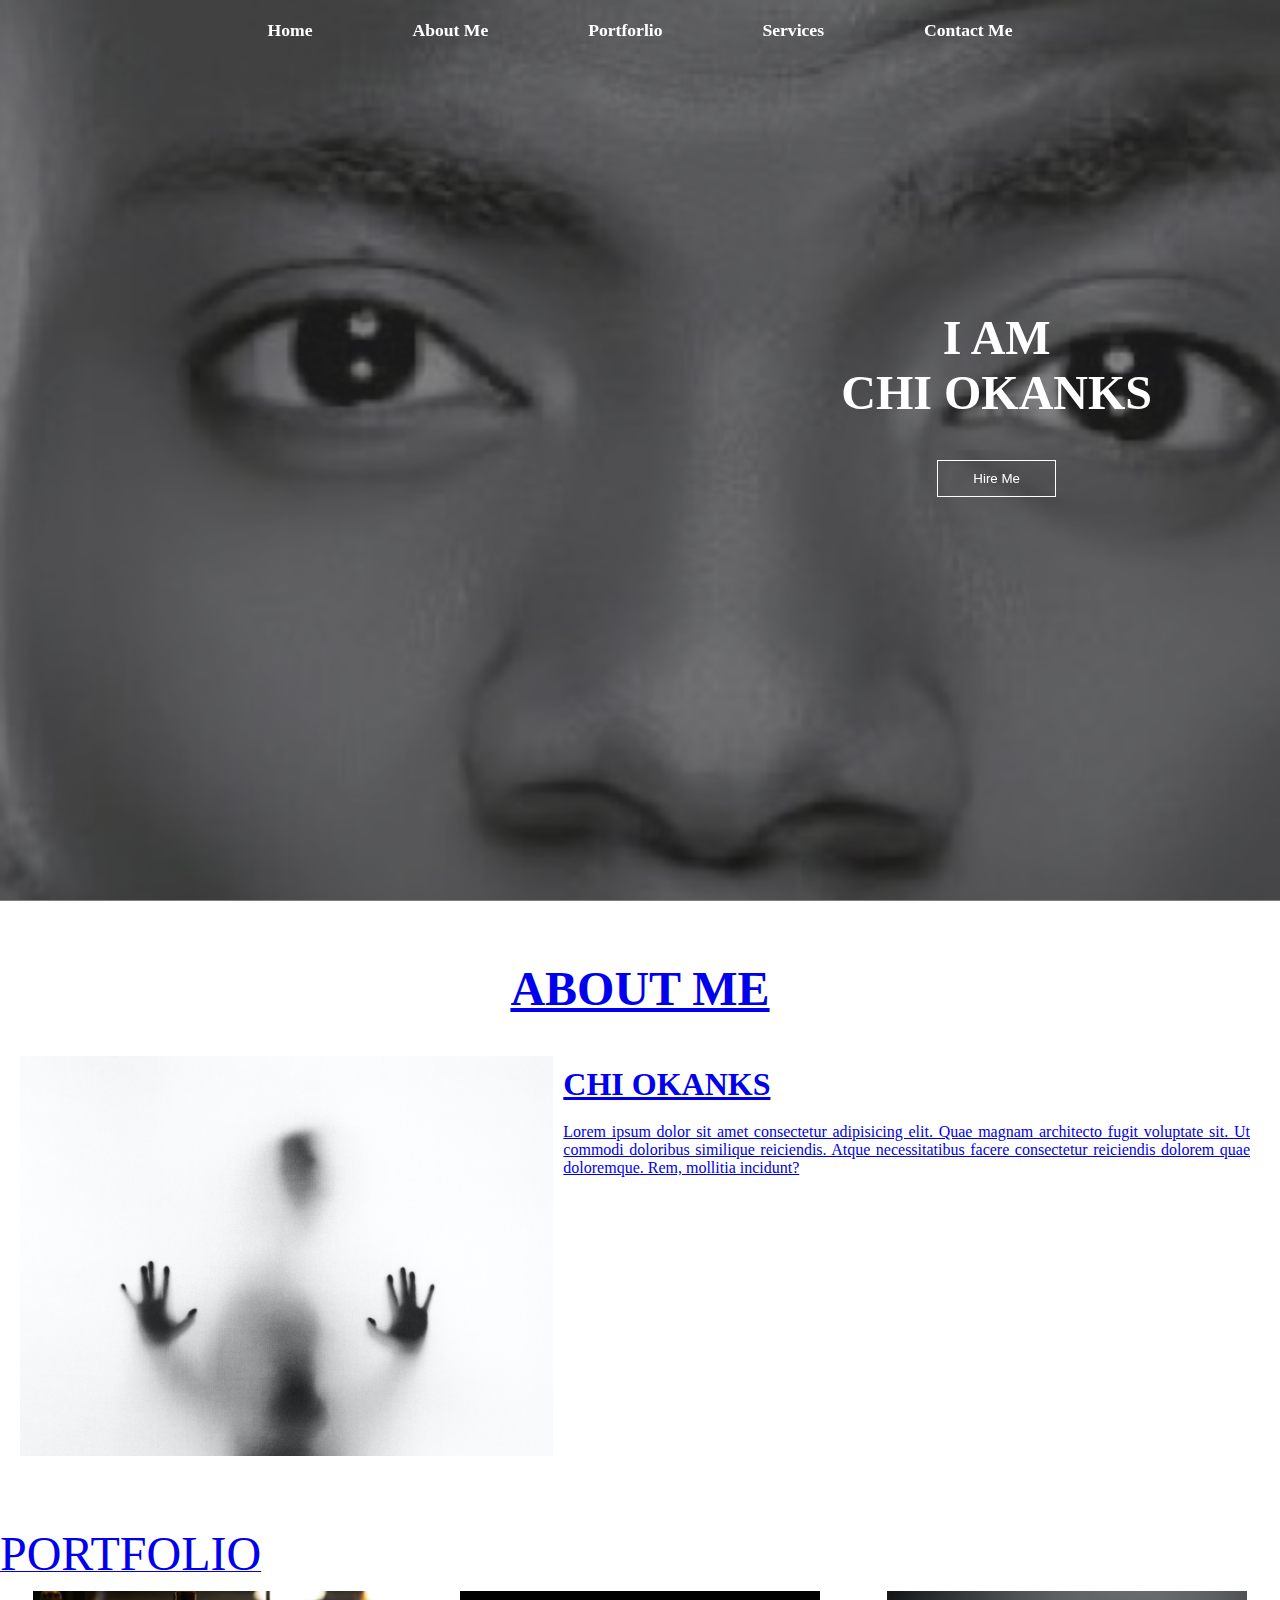
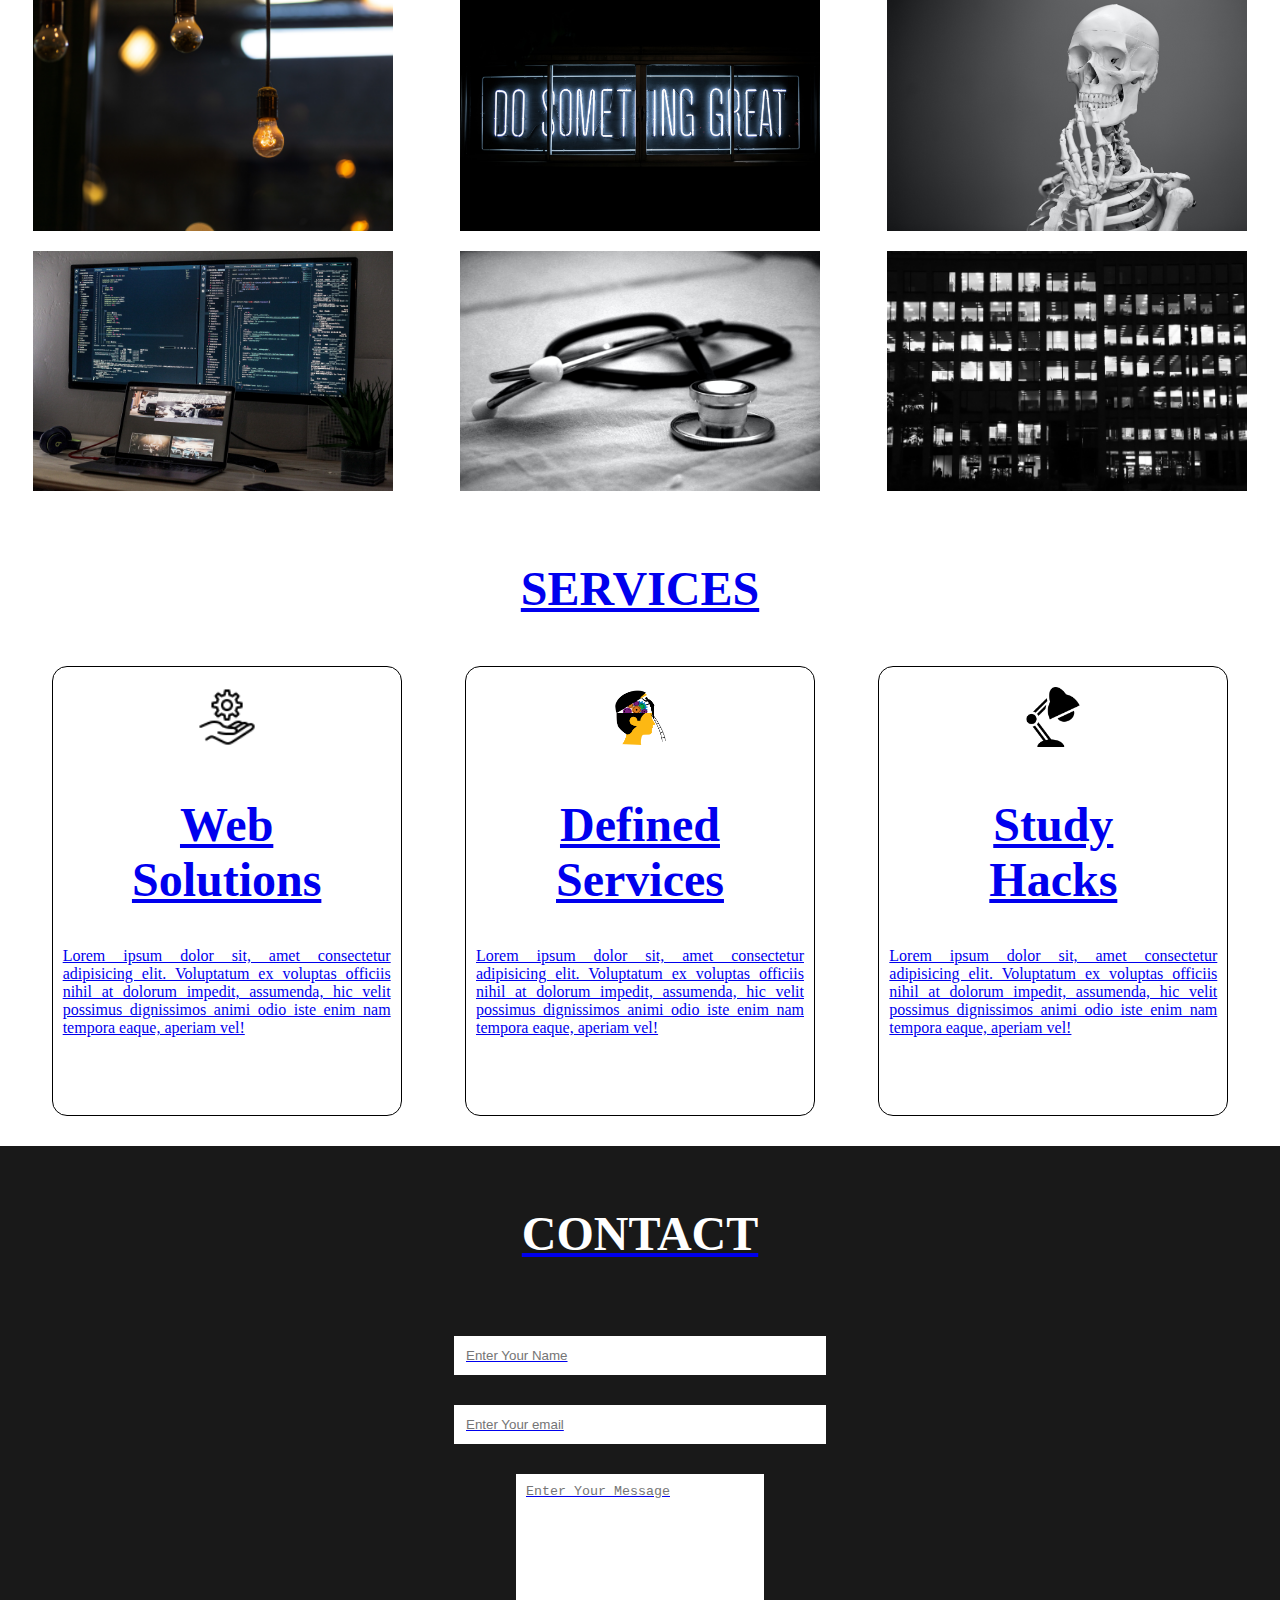
<file: index.html>
<!DOCTYPE html>
<html lang="en">
<head>
        <meta charset="UTF-8">
        <meta name="viewport" content="width=device-width, initial-scale=1.0">
        <title>Chiokanks</title>
        <link rel="stylesheet" href="style.css">
        <link rel="stylesheet" media="screen and (max-width:800px)" href="tablet.css">
        <link rel="stylesheet" media="screen and (max-width:530px)" href="phone.css">
</head>
<body>
    <nav class="navbar">
        <ul>
            <li><a href="#home">Home</li>
            <li><a href="#about">About Me</li>
            <li><a href="#portfolio">Portforlio</li>
            <li><a href="#services">Services</li>
            <li><a href="#contact">Contact Me</li>
        </ul>
    </nav>

    <section id="home">
        <div class="main">
            <h1 class="headings">I AM <br> CHI OKANKS</h1>
            <button class="btn">
                Hire Me
            </button>
        </div>
    </section>

    <section id="about">
        <h1 class="headings">ABOUT ME</h1>
        <div id="pic">
            <img src="3bb3.jpg" alt="">
            <div id="intro">
                <h2>CHI OKANKS</h2>
                <p>Lorem ipsum dolor sit amet consectetur adipisicing elit. Quae magnam architecto fugit voluptate sit. Ut commodi doloribus similique reiciendis. Atque necessitatibus facere consectetur reiciendis dolorem quae doloremque. Rem, mollitia incidunt?</p>

            </div>
        </div>
    </section>

    <section id="Portfolio">
        <hi class="headings">PORTFOLIO</hi>
        <div class="gallery">
            <img src="1.jpg" alt="">
            <img src="2.jpg" alt="">
            <img src="33.jpg" alt="">
            <img src="4.jpg" alt="">
            <img src="5.jpg" alt="">
            <img src="3a.jpg" alt="">
        </div>
    </section>

    <section id="services">
        <h1 class="headings">SERVICES</h1>
        <div class="row">
            <div class="box">
                <img src="sspng.png" alt="">
                <h1 class="headings">Web <br>Solutions</h1>
                <p>Lorem ipsum dolor sit, amet consectetur adipisicing elit. Voluptatum ex voluptas officiis nihil at dolorum impedit, assumenda, hic velit possimus dignissimos animi odio iste enim nam tempora eaque, aperiam vel!</p>
            </div>
            <div class="box">
                <img src="defined.png" alt="">
                <h1 class="headings">Defined<br> Services</h1>
                <p>Lorem ipsum dolor sit, amet consectetur adipisicing elit. Voluptatum ex voluptas officiis nihil at dolorum impedit, assumenda, hic velit possimus dignissimos animi odio iste enim nam tempora eaque, aperiam vel!</p>
            </div>
            <div class="box">
                <img src="study.png" alt="">
                <h1 class="headings">Study <br>Hacks</h1>
                <p>Lorem ipsum dolor sit, amet consectetur adipisicing elit. Voluptatum ex voluptas officiis nihil at dolorum impedit, assumenda, hic velit possimus dignissimos animi odio iste enim nam tempora eaque, aperiam vel!</p>
            </div>

        </div>
    </section>

    <section id="contact">
        <h1 class="headings">CONTACT</h1>
        <form action="https://formsubmit.co/chiokanks@gmail.com" method="POST" class="form">
            <input type="text" name="name" class="input" placeholder="Enter Your Name">
            <input type="email" name="email" class="input" placeholder="Enter Your email" required>
            <input type="hidden" name="_next" value="https://photon-digital.github.io/chiokanks/thanks.html">
            <textarea name="msg" id="msg" cols="30" rows="10" placeholder="Enter Your Message"></textarea>
            <input type="submit" value="SEND" id="send">
        </form>

    </section>
</body>

</html>
</file>
<file: style.css>
*{
    margin: 0;
    padding: 0;
    box-sizing: border-box;
}
html{
    scroll-behavior: smooth;
}

/*Navbar*/
.navbar{
    display: flex;
    justify-content: center;
    align-items: center;
    background-color: rgba(0, 0, 0, 0.5);
    position: sticky;
    top: 0;
}
.navbar ul{
    display: flex;
    list-style: none;
    margin: 20px 0px;
}
.navbar ul li{
    font-family: century;
    font-size: 1.1rem;
    font-weight: bold;
}
.navbar ul li a{
    text-decoration: none;
    color: white;
    padding: 8px 25px;
    transition: all .5 ease;
}
.navbar ul li a:hover{
    background-color: white;
    color: black;
    box-shadow: 0 0 10px white;
}

/*Home Section*/
#home{
    display: flex;
    flex-direction: column;
    background-color: rgba(0, 0, 0, 0.5);
    height: 840px;
    justify-content: center;
    align-items: center;
    color: white;
}
#home::before{
    content: "";
    position: absolute;
    top: 0;
    right: 0;
    background: url(/xflat.jpg) no-repeat center center/cover;
    height: 900px;
    width: 100%;
    z-index: -1;
    opacity: .8;
}

.main{
    display: flex;
    flex-direction: column;
    /*border: 1px solid white;*/
    align-items: center;
    position: absolute;
    top: 30%;
    right: 10%;
}
.headings{
    font-family: century;
    font-size: 3rem;
    text-align: center;
    margin: 40px 0px;
}
.btn{
    padding: 10px 35px;
    background-color: transparent;
    border: 1px solid white;
    color: white;
    outline: none;
    transition: .6s ease;
}
.btn:hover{
    cursor: pointer;
    background-color: white;
    color: black;
    box-shadow: 0 0 5px white, 0 0 10px white, 0 0 15px white;
    font-weight: bold;
}

/* About Section */
#about{
    display: flex;
    flex-direction: column;
    box-sizing: border-box;
    padding: 20px;
    margin-bottom: 50px;
}
#pic{
    display: flex;
}
#pic img{
    width: 575px;
    height: 400px;
}
#intro{
    display: flex;
    flex-direction: column;
    text-align: justify;
    padding: 10px;
    text-decoration: none;

}
#intro h2{
    font-size: 2rem;
    margin-bottom: 20px;
    text-decoration: none;
}

/* Portfolio Section*/
#portforlio{
    display: flex;
    flex-direction: column;
    background-color: rgba(0, 0, 0, 0.9);
    color: white;
    align-items: center;
    padding: 20px;
}
.gallery{
    display: flex;
    flex-wrap: wrap;
    justify-content: space-around;
    box-sizing: border-box;
}
.gallery img{
    width: 360px;
    height: 240px;
    margin: 10px;

}

/*services section*/
#services{
    display: flex;
    flex-direction: column;
    padding: 20px;
}
.row{
    display: flex;
    justify-content: space-around;
    flex-wrap: wrap;
    box-sizing: border-box;
}
.box{
    display: flex;
    flex-direction: column;
    width: 350px;
    height: 450px;
    border: 1px solid black;
    margin: 10px;
    align-items: center;
    text-align: justify;
    padding: 10px;
    border-radius: 15px;
    background: linear-gradient(to top, rgb(225, 45, 45) 50%, white 50%);
    background-size: 100% 200%;
    transition: all .8s;
}
.box:hover{
    background-position: left bottom;
    color: white;
    border: none;
    box-shadow: 0 0 20px rgb(225, 45, 45);
}
.box img{
    width: 80px;
    height: 80px;
    background-color: white;
    padding: 10px;
}

/* Contact Section */
#contact{
    display: flex;
    flex-direction: column;
    box-sizing: border-box;
    background-color: rgba(0, 0, 0, 0.9);
    color: white;
    padding: 20px;
}
.form{
    display: flex;
    flex-direction: column;
    box-sizing: border-box;
    align-items: center;
    margin: 20px 0px;
}
.input{
    padding: 12px;
    margin: 15px;
    width: 30%;
    border: none;
    outline: none;
}
#msg{
    width: 20%;
    padding: 10px;
    margin: 15px;
    border: none;
    outline: none;
}
#send{
    padding: 10px;
    width: 10%;
    margin: 40%;
    border: none;
    outline: none;
}
#send:hover{
    cursor: pointer;
    box-shadow: 0 0 10px white;
}
</file>
<file: tablet.css>
/* Navbar*/
.navbar ul{
    flex-wrap: wrap;
    justify-content: center;
}

/* Headings*/
.headings{
    font-size: 2.5rem;
}

/* About */
#pic{
    flex-direction: column;
    align-items: center;
}
#pic img{
    width: 475px;
    height: 300px;
}
#intro h2{
    text-align: center;
    padding: 10px;
}

/*Contact*/
.input{
    width: 60%;
}
#msg{
    width: 55%;
}
#send{
    width: 20%;
}
</file>
<file: phone.css>
/* Home */
#home{
    height: 820px;
}
.headings{
    font-size: 1.7rem;
}

/* About*/
#pic img{
    width: 300px;
    height: 175px;
}
#intro h2{
    font-size: 1.5rem;
}
/*portfolio*/
.gallery img{
    width: 275px;
    height: 150px;
    margin: 10px;
}

/*contact*/
.input{
    width: 80%;
}
#msg{
    width: 70%;
}
#send{
    width: 20%;
}
</file>
